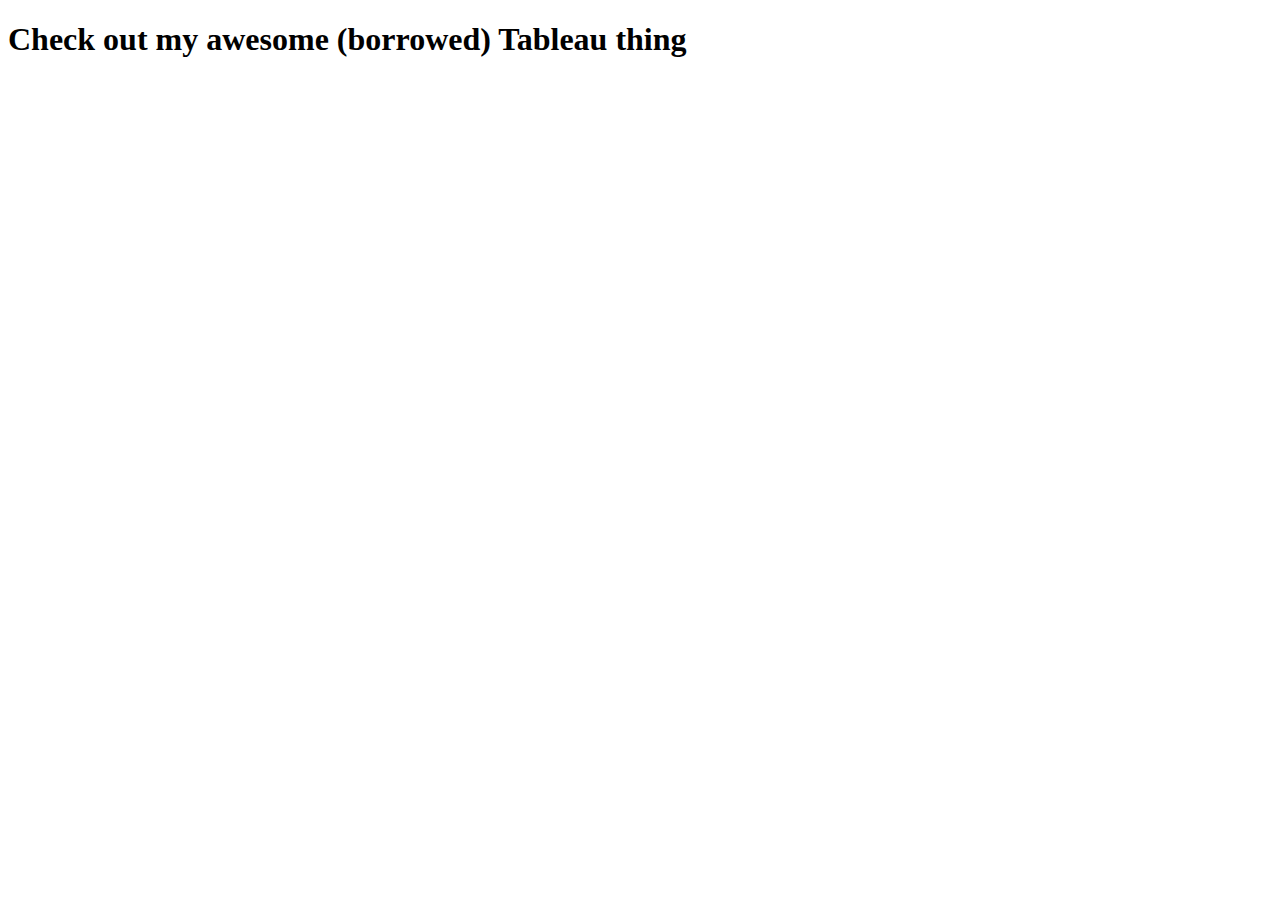
<file: scratch.html>
<!DOCTYPE html>
<html lang="en">

<head>
    <meta charset="UTF-8">
    <meta http-equiv="X-UA-Compatible" content="IE=edge">
    <meta name="viewport" content="width=device-width, initial-scale=1.0">
    <title>Interests</title>
</head>

<body>
    <h1>Check out my awesome (borrowed) Tableau thing</h1>
    <br>
    <div class='tableauPlaceholder' id='viz1669662410766' style='position: relative'><noscript><a href='#'><img
                    alt='Dashboard 2 '
                    src='https:&#47;&#47;public.tableau.com&#47;static&#47;images&#47;MQ&#47;MQ42W4DQ6&#47;1_rss.png'
                    style='border: none' /></a></noscript><object class='tableauViz' style='display:none;'>
            <param name='host_url' value='https%3A%2F%2Fpublic.tableau.com%2F' />
            <param name='embed_code_version' value='3' />
            <param name='path' value='shared&#47;MQ42W4DQ6' />
            <param name='toolbar' value='yes' />
            <param name='static_image'
                value='https:&#47;&#47;public.tableau.com&#47;static&#47;images&#47;MQ&#47;MQ42W4DQ6&#47;1.png' />
            <param name='animate_transition' value='yes' />
            <param name='display_static_image' value='yes' />
            <param name='display_spinner' value='yes' />
            <param name='display_overlay' value='yes' />
            <param name='display_count' value='yes' />
            <param name='language' value='en-US' />
        </object></div>
    <script
        type='text/javascript'>                    var divElement = document.getElementById('viz1669662410766'); var vizElement = divElement.getElementsByTagName('object')[0]; if (divElement.offsetWidth > 800) { vizElement.style.width = '1000px'; vizElement.style.height = '827px'; } else if (divElement.offsetWidth > 500) { vizElement.style.width = '1000px'; vizElement.style.height = '827px'; } else { vizElement.style.width = '100%'; vizElement.style.height = '727px'; } var scriptElement = document.createElement('script'); scriptElement.src = 'https://public.tableau.com/javascripts/api/viz_v1.js'; vizElement.parentNode.insertBefore(scriptElement, vizElement);                </script>
</body>

</html>
</file>
